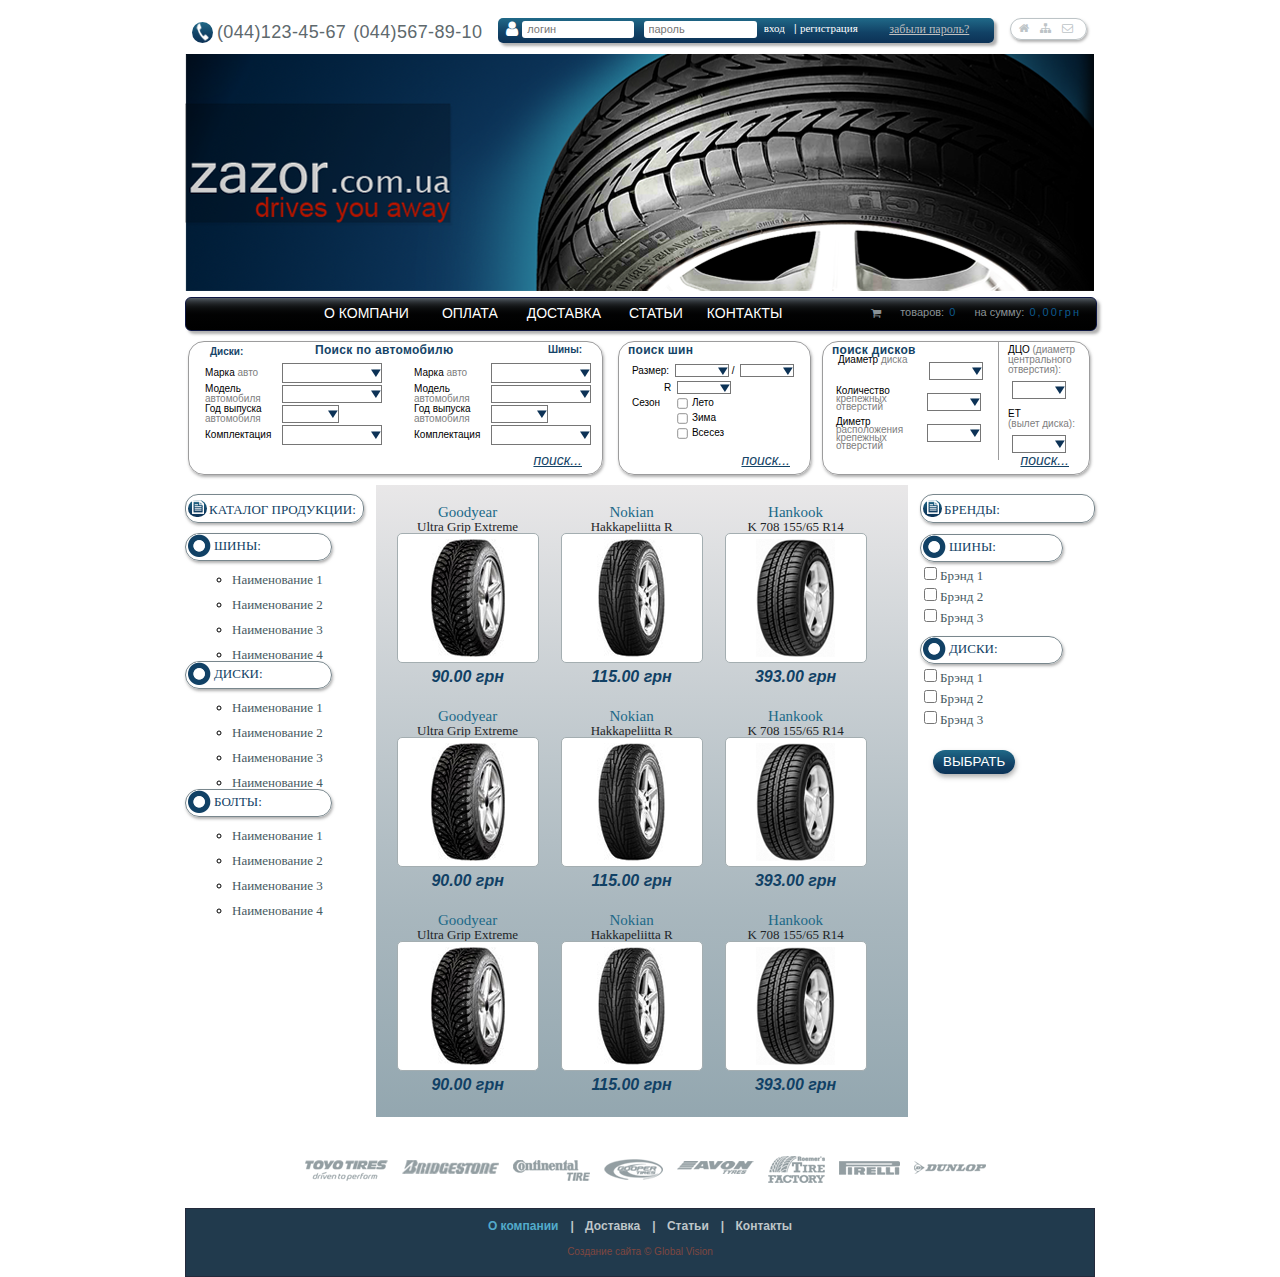
<file: index.html>
<!DOCTYPE html>
<html lang="en">
<head>
	<meta charset="UTF-8">
	<link rel="stylesheet" href="css/reset.css">
	<link rel="stylesheet" href="css/style.css">
	<link href="http://maxcdn.bootstrapcdn.com/font-awesome/4.1.0/css/font-awesome.min.css" rel="stylesheet">
	<title>Document</title>
</head>
<body>
<div class="wrapper">
	
<header>
	<div id="phone">
		<img src="img/phone.png">
	</div>
	<span>(044)123-45-67</span>
	<span>(044)567-89-10</span>
	<div id="login">
		<form action="#" method="POST">
			<i class="fa fa-user" id="user-icon" aria-hidden="true"></i>
			<input type="text" name="login" placeholder="логин"></input>
			<input type="password" name="password" placeholder="пароль"></input>
			<!--<a href="#">вход</a>-->
			<input type="submit" value="вход" class="enter">

			<span class=devider>|</span><a href="#">регистрация</a>
			<a href="#" class="fogot_pass">забыли пароль?</a>
		</form>
	</div>
	<div class="hot-pages">
		<i class="fa fa-home" aria-hidden="true"></i>
		<i class="fa fa-sitemap" aria-hidden="true"></i>
		<i class="fa fa-envelope-o" aria-hidden="true"></i>
	</div>
	<img src="img/head.png" id="head">
</header>
<nav>
	<div class="infocart">
	<i class="fa fa-shopping-cart" aria-hidden="true"></i>
	<span>товаров:</span>
	0
	<span>на сумму:</span>
	0,00грн
	</div>
	<ul>
		<a href="#"><li id="aboutus">О КОМПАНИ</li></a>
		<a href="#"><li id="pay">ОПЛАТА</li></a>
		<a href="#"><li id="delivery">ДОСТАВКА</li></a>
		<a href="#"><li id="articles">СТАТЬИ</li></a>
		<a href="#"><li id="contacts">КОНТАКТЫ</li></a>
	</ul>
</nav>
<div class="filter">
	<div class="bycar">
		<span class="disks">Диски:</span>
		<span class="wheels">Шины:</span>
		<h2>Поиск по автомобилю</h2>

		<section class="lside">
			<label for="ltype" class="singleline">Марка <span class="marked">авто</span></label>
				<select name="ltype" class="cool">
					<option></option>
					<option>Toyota</option>
					<option>Audi</option>
					<option>BMW</option>
				</select>
			<label for="lmodel">Модель <span class="marked">автомобиля</span></label>
				<select name="lmodel" class="cool">
					<option></option>
					<option>Sedan</option>
					<option>Hach Back</option>
					<option>Cabriolet</option>
				</select>
			<label for="lbuiltyear">Год выпуска <span class="marked">автомобиля</span></label>
				<select name="lbuiltyear">
					<option></option>
					<option>2016</option>
					<option>2015</option>
					<option>2014</option>
				</select>
			<label for="lcomplectation" class="singleline">Комплектация</label>
				<select name="lcomplectation" class="cool">
					<option></option>
					<option>Вилюр</option>
					<option>Кожа</option>
					<option>Кож-зам</option>
				</select>
		</section>
		
		<section class="rside">
			<label for="rtype" class="singleline">Марка <span class="marked">авто</span></label>
				<select name="rtype" class="cool">
					<option></option>
					<option>Toyota</option>
					<option>Audi</option>
					<option>BMW</option>
				</select>
			<label for="rmodel">Модель <span class="marked">автомобиля</span></label>
				<select name="rmodel" class="cool">
					<option></option>
					<option>Sedan</option>
					<option>Hach Back</option>
					<option>Cabriolet</option>
				</select>
			<label for="rbuiltyear">Год выпуска <span class="marked">автомобиля</span></label>
				<select name="rbuiltyear">
					<option></option>
					<option>2016</option>
					<option>2015</option>
					<option>2014</option>
				</select>
			<label for="rcomplectation" class="singleline">Комплектация</label>
				<select name="rcomplectation" class="cool">
					<option></option>
					<option>Вилюр</option>
					<option>Кожа</option>
					<option>Кож-зам</option>
				</select>
		</section>
		<div class="find">поиск...</div>



	</div>
	<div class="bywheels"><h2>поиск шин</h2>
			<label for="wheelsizea" class="singleline">Размер: </label>
				<select name="wheelsizea">
					<option></option>
					<option>145</option>
					<option>150</option>
					<option>155</option>
				</select>
				/
				<select name="wheelsizeb">
					<option></option>
					<option>145</option>
					<option>150</option>
					<option>155</option>
				</select>
			<label for="wheelradius" class="ssingleline">R </label>
				<select name="wheelradius" class="whileradius">
					<option></option>
					<option>15</option>
					<option>16</option>
					<option>17</option>
				</select><br>
			<label for="wheelseason">Сезон </label>
				<section class="checkboxes">
				<label for="summer"><input type="checkbox" name="summer">Лето</label>
				<label for="winter"><input type="checkbox" name="winter">Зима</label>
				<label for="allseason"><input type="checkbox" name="allseason">Всесез</label>
				</section>
		<div class="find">поиск...</div>
	</div>
	<div class="bydisks">
		<section class="ldisks">
		<h2>поиск дисков</h2>
			<label for="wheeldiam" class="ssingleline">Диаметр <span class="marked">диска</span></label>
				<select name="wheeldiam" class="wheeldiam">
					<option></option>
					<option>15</option>
					<option>16</option>
					<option>17</option>
				</select><br>
			<label for="wheelholders">Количество <span class="marked">крепежных отверстий</span></label>
				<select name="wheelholders" class="wheeldiam">
					<option></option>
					<option>15</option>
					<option>16</option>
					<option>17</option>
				</select>
			<label for="diamholders">Диметр <span class="marked">расположения крепежных отверстий</span></label>
				<select name="diamholders" class="wheeldiam">
					<option></option>
					<option>8</option>
					<option>9</option>
					<option>10</option>
				</select>
		</section>
		<section class="rdisks">
			<label for="dco">ДЦО <span class="marked">(диаметр центрального отверстия):</span></label>
				<select name="dco" class="wheel">
					<option></option>
					<option>8</option>
					<option>9</option>
					<option>10</option>
				</select>
			<label for="et">ET <br><span class="marked">(вылет диска):</span></label>
				<select name="dco" class="wheel">
					<option></option>
					<option>8</option>
					<option>9</option>
					<option>10</option>
				</select>
		</section>
		<div class="find">поиск...</div>
	</div>
</div>
<div class="mbody">
<aside class="asideleft">
	<div class="title">Каталог продукции:</div>
	<div class="subtitle">Шины:</div>
	<ul>
		<li><a href="#">Наименование 1</a></li>
		<li><a href="#">Наименование 2</a></li>
		<li><a href="#">Наименование 3</a></li>
		<li><a href="#">Наименование 4</a></li>
	</ul>
	<div class="subtitle">Диски:</div>
	<ul>
		<li><a href="#">Наименование 1</a></li>
		<li><a href="#">Наименование 2</a></li>
		<li><a href="#">Наименование 3</a></li>
		<li><a href="#">Наименование 4</a></li>
	</ul>
	<div class="subtitle">Болты:</div>
	<ul>
		<li><a href="#">Наименование 1</a></li>
		<li><a href="#">Наименование 2</a></li>
		<li><a href="#">Наименование 3</a></li>
		<li><a href="#">Наименование 4</a></li>
	</ul>
</aside>
<main>
	<figure>
		<figcaption>Goodyear</figcaption>
		<p>Ultra Grip Extreme</p>
		<div class="imgwheel"><img src="img/wheel1.png"></div>
		<span>90.00 грн</span>
	</figure>
	<figure>
		<figcaption>Nokian</figcaption>
		<p>Hakkapeliitta R</p>
		<div class="imgwheel"><img src="img/wheel2.png"></div>
		<span>115.00 грн</span>
	</figure>
	<figure>
		<figcaption>Hankook</figcaption>
		<p>K 708 155/65 R14</p>
		<div class="imgwheel"><img src="img/wheel3.png"></div>
		<span>393.00 грн</span>
	</figure>
<figure>
		<figcaption>Goodyear</figcaption>
		<p>Ultra Grip Extreme</p>
		<div class="imgwheel"><img src="img/wheel1.png"></div>
		<span>90.00 грн</span>
	</figure>
	<figure>
		<figcaption>Nokian</figcaption>
		<p>Hakkapeliitta R</p>
		<div class="imgwheel"><img src="img/wheel2.png"></div>
		<span>115.00 грн</span>
	</figure>
	<figure>
		<figcaption>Hankook</figcaption>
		<p>K 708 155/65 R14</p>
		<div class="imgwheel"><img src="img/wheel3.png"></div>
		<span>393.00 грн</span>
	</figure>
	<figure>
		<figcaption>Goodyear</figcaption>
		<p>Ultra Grip Extreme</p>
		<div class="imgwheel"><img src="img/wheel1.png"></div>
		<span>90.00 грн</span>
	</figure>
	<figure>
		<figcaption>Nokian</figcaption>
		<p>Hakkapeliitta R</p>
		<div class="imgwheel"><img src="img/wheel2.png"></div>
		<span>115.00 грн</span>
	</figure>
	<figure>
		<figcaption>Hankook</figcaption>
		<p>K 708 155/65 R14</p>
		<div class="imgwheel"><img src="img/wheel3.png"></div>
		<span>393.00 грн</span>
	</figure>
</main>
<form class="asideright" action="#" method="POST">
	<div class="title">Бренды:</div>
	<div class="subtitle subtitle--right">Шины:</div>
	<ul>
		<li><input type="checkbox" name="chname1">Брэнд 1</li>
		<li><input type="checkbox" name="chname2">Брэнд 2</li>
		<li><input type="checkbox" name="chname3">Брэнд 3</li>
	</ul>
	<div class="subtitle subtitle--right">Диски:</div>
	<ul>
		<li><input type="checkbox" name="diname1">Брэнд 1</li>
		<li><input type="checkbox" name="diname2">Брэнд 2</li>
		<li><input type="checkbox" name="diname3">Брэнд 3</li>
	</ul>
	<input type="submit" value="Выбрать" class="check">
</form>
</div>
	<div class="partners">
		<a href="#" class="partner1"><img src="img/partner1.png" alt="" class="footerimg"></a>
		<a href="#" class="partner2"><img src="img/partner2.png" alt="" class="footerimg"></a>
		<a href="#" class="partner7"><img src="img/partner7.png" alt="" class="footerimg"></a>
		<a href="#" class="partner5"><img src="img/partner5.png" alt="" class="footerimg"></a>

		<a href="#" class="partner4"><img src="img/partner4.png" alt="" class="footerimg"></a>
		<a href="#" class="partner3"><img src="img/partner3.png" alt="" class="footerimg"></a>
		<a href="#" class="partner6"><img src="img/partner6.png" alt="" class="footerimg"></a>
		<a href="#" class="partner8"><img src="img/partner8.png" alt="" class="footerimg"></a>
	</div>
<footer>
	<div class="footermenu">
		<a href="#" class="active">О компании</a>
		<a href="#">Доставка</a>
		<a href="#">Статьи</a>
		<a href="#">Контакты</a>
	</div>
	<copyright>Создание сайта &copy; Global Vision</copyright>
</footer>
</div>
</body>
</html>
</file>
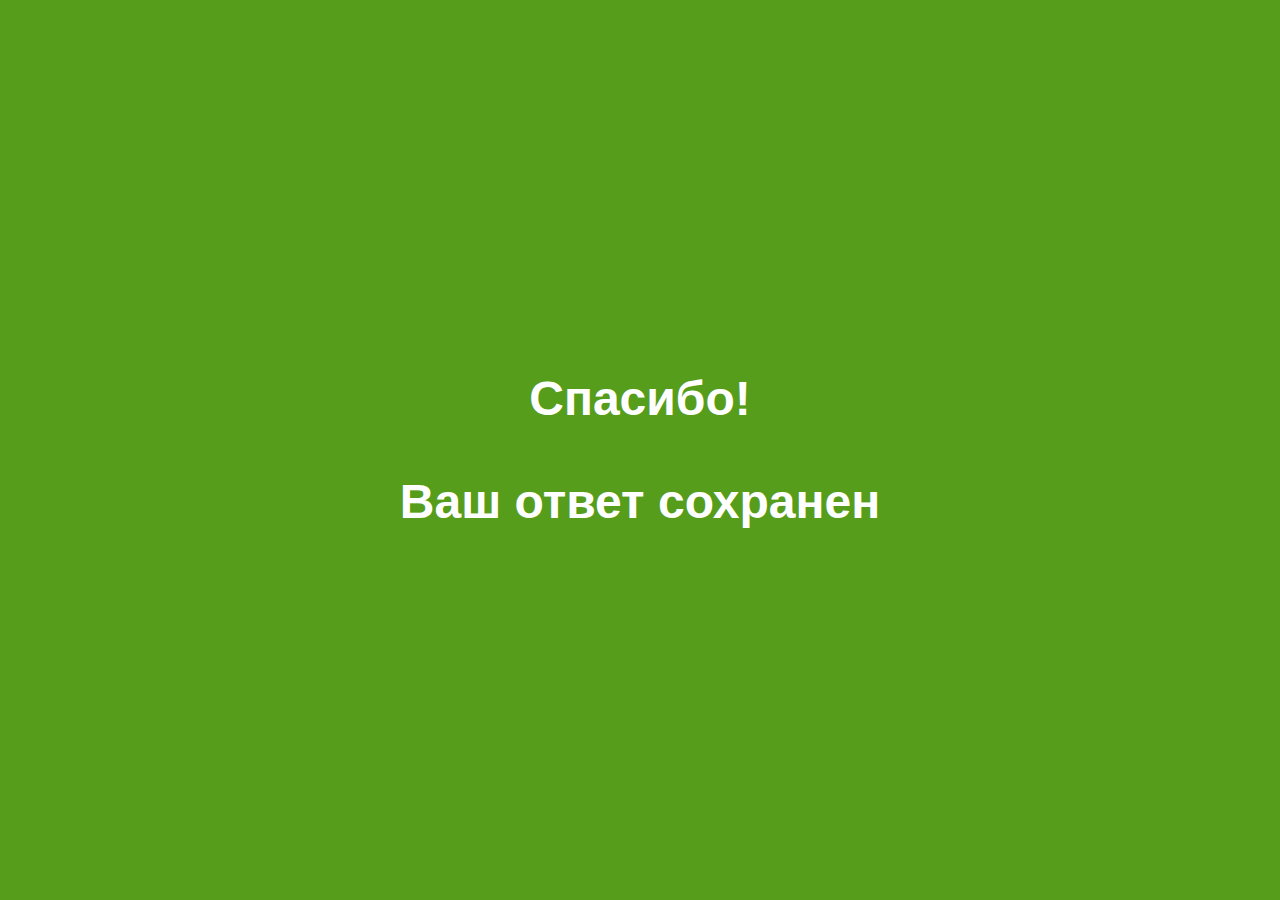
<file: thankyou.html>
<!doctype=html>
<html>
<head>
<meta charset="utf-8">
</head>
<body style="margin:0 !important;padding:0 !important;font-family:Arial !important;font-size:15px !important;font-family:Arial;"><div style="display:table;border: none;height: 100%;width: 100%;position:absolute;background: #569d1b;">
<div style="color:#FFFFFF;font-size:48px;font-weight: bolder;display:table-cell;vertical-align:middle;text-align:center"><p>Спасибо!</p><p>Ваш ответ сохранен</p></div></div></body>
</html>
</file>
<file: css/style.css>
.wrapper{
	width:910px;
	margin:0px auto;
}
	header{
		display:flex;
		justify-content: flex-start;
		flex-flow: row;
		flex-wrap: wrap;
	}
	header #phone{
		background: linear-gradient(to bottom, #206988 0%,#114165 59%,#0c3256 100%);
		width:21px;
		height:21px;
		border-radius: 21px;
		margin-top: 22px;
		margin-left: 7px;
	}
	header #phone img{
		margin: 0px 3px;
	}
	header span{
		color:#5e696d;
		font-family: Arial;
		font-size: 18px;
		margin: 23px 3px 0px 4px;
		letter-spacing: 0.02em;
	}
	#login{
		margin:18px 0px 0px 13px;
		background: linear-gradient(to bottom, #206988 0%,#114165 59%,#0c3256 100%);
		box-shadow: 3px 3px 3px rgba(150,150,150,0.75);
		border-radius: 5px;
		width: 496px;
/*206988*/
	}
	#head{
		margin-top: 11px;
	}
	input[type=text],input[type=password]{
		font-size: 11px;
		vertical-align: top;
		margin-top: 3px;
		border: 0px;
		border-radius: 3px;
		width:102px;
		padding: 0px 5px;
		line-height: 17px;
	}
	input[type="password"]{
		margin-left:5px;
		width: 103px;
		margin-right: 3px;
	}
	form {
		font-size: 17px;
		/*line-height: 23px;*/
	}
	form a{
		text-decoration: none;
		font-family: "Lucida Sans Unicode";
		font-size: 11px;
		color: white;
		/*margin-left: 4px;*/
	}
	.enter{
		text-decoration: none;
		font-family: "Lucida Sans Unicode";
		font-size: 11px;
		color: white;
		margin-left: 4px;
		padding: 0px;
		margin: 0px;
		background-color: transparent;
		border: 0px;
	}
	nav{
		border:1px solid #0d1642;
		border-radius:6px;
		background: linear-gradient(to top, #000000 0%, 87%,#576068 100%);
		box-shadow: 3px 3px 3px rgba(150,150,150,0.75);
		/*background-color: #888;*/
		height:32px;
		width:100%;
		margin:6px 0px 0px 0px;
	}
	nav ul{
		display:flex;
		margin-left: 120px;
		margin-top: 2px;
	}
	nav ul a{
		text-decoration: none;
	}
	nav ul li{
		/*background: linear-gradient(to bottom, #206988 0%,#114165 59%,#0c3256 100%);*/
		border-radius: 16px;
		color:white;
		font-family: "Lucida Sans Unicode",Arial;
		font-size: 14px;
		cursor: pointer;
	}
	nav ul:hover li{
		background: none;
	}
	nav ul li:hover{
		background: linear-gradient(to bottom, #206988 0%,#114165 59%,#0c3256 100%);
	}
	nav ul #aboutus{
		/*background-color: #999;
		border:1px solid red;*/
		padding:6px 18px;
	}
	nav ul #pay{
		padding: 6px 15px;
	}
	nav ul #delivery{
		padding: 6px 14px;
	}
	nav ul #articles{
		padding: 6px 14px;
	}
	nav ul #contacts{
		padding: 6px 10px;
	}
	nav ul .li{
		/*background-color: #999;*/
		border-radius: 16px;
		border:1px solid red;
		color:white;
		padding:8px 16px;
		font-family: "Lucida Sans Unicode",Arial;
		font-size: 14px;
	}
	.menu-active{
		background: linear-gradient(to bottom, #206988 0%,#114165 59%,#0c3256 100%);
	}
	#user-icon{
		color:white;
		margin-left: 8px;
		display: block;
		float: left;
		top: 2px;
		position: relative;
		margin-right: 4px;
	}
	.devider{
		margin-left:5px;
		font-size:10px;
		color:white;
	}
	.fogot_pass{
		color:#bfbfbf;
		text-decoration: underline;
		display: block;
		width: 94px;
		float: right;
		margin-top: 5px;
		font-size: 12px;
		margin-right: 11px;
	}
	.hot-pages{
		border:1px solid #bdc4c7;
		border-radius: 20px;
		height: 20px;
		margin-left: 16px;
		position: relative;
		top: 18px;
		top: 18px;
		min-width: 67px;
		padding: 0px 0px 0px 8px;
		font-size: 11px;
		line-height: 19px;
		letter-spacing: 4px;
		color:#bdc4c7;
		box-shadow:1px 2px 3px rgba(150,150,150,0.75);
	}
	.infocart{
		color:#0d5a8f;
		font-family: "Arial";
		float: right;
		top: 9px;
		position: relative;
		font-size: 11px;
		right: 15px;
		letter-spacing: 2px;
	}
	.infocart span{
		color:#8a9296;
		margin-left:12px;
		letter-spacing: 0px;
	}
	.fa-shopping-cart{
		color:#8a9296;
		font-size: 20px;
		line-height: 10px;
		vertical-align: middle;
	}
	.filter{
		height:154px;
		display:flex;
		flex-flow: row;
	}
	.filter div{
		/*border: 1px solid blue;
		/*margin-left:5px;*/
		border-radius: 16px;
		font-size: 10px;
	}
	.filter h2{
		/*text-decoration: bold;*/
		color:#154467;
		font-family: Arial;
		font-size:12px;
		font-weight: 900;
		letter-spacing: 0.3px;
		margin-left: 9px;
		margin-top: 2px;
	}
	.filter select.cool{
		width:100px;
	}
	.filter select{
		font-size: 10px;
		margin: 1px 0px;
		width:57px;
		overflow: hidden;
		overflow: -moz-hidden-unscrollable;
		background: url(../img/arrow_down.png) no-repeat right white;
		appearance:none;
			-moz-appearance:none; /* Firefox */
			-webkit-appearance:none; /* Safari and Chrome */
		display: inline-block;
		position:relative;
	}
	.filter div.bycar{
		width: 413px;
		margin: 10px 3px;
		border: 1px solid #9c9c9d;
		box-shadow:1px 2px 3px rgba(150,150,150,0.75);
		position: relative;
	}
	.bycar h2{
		margin-left: 126px;
		margin-bottom: 6px;
	}
	.bycar label{
		width: 75px;
		font-family: arial;
		margin-left: 16px;
		margin-right: 2px;
	}
	.marked{
		color:gray;
	}
	.bycar .singleline{
		line-height: 22px;
	}
	.lside,.rside{
		width:204px;
		display: flex;
		flex-flow: row wrap;
	}
	.lside{
		float:left;
	}
	.rside{
		float:right;
	}
	.bywheels{
		width: 191px;
		margin: 10px 6px 10px 12px;
		border: 1px solid #9c9c9d;
		box-shadow:1px 2px 3px rgba(150,150,150,0.75);
		font-family: Arial;
		font-size: 12px;
		position:relative;
	}
	.bywheels label{
		margin-left: 13px;
	}
	.bywheels label.ssingleline{
		margin-left:45px;
	}
	.bywheels select{
		width: 54px;
		margin-top: 8px;
		margin-left: 3px;
	}
	.bywheels select.whileradius{
		margin-top:3px;
	}
	.checkboxes{
		display: inline-flex;
		flex-flow: column;
		width: 70px;
		margin-left: -4px;
		margin-top: 3px;
	}
	section.checkboxes label{
		margin-top: -4px;
	}
	section.checkboxes input[type=checkbox]{
		transform: scale(0.8);
		vertical-align: middle;
	}

	.bydisks{
		width: 266px;
		margin: 10px 0px 10px 5px;
		border: 1px solid #9c9c9d;
		box-shadow:1px 2px 3px rgba(150,150,150,0.75);
		font-family: Arial;
		font-size: 12px;
		position:relative;
	}
	.bydisks label.ssingleline{
		margin-left:15px;
		line-height: -moz-block-height;
	}
	.bydisks select{
		width: 54px;
		height: 18px;
		margin-top: 6px;
		margin-left: 13px;
		margin-bottom: 7px;
	}
	.ldisks,.rdisks{
		display: flex;
		flex-flow: row wrap;
	}
	.ldisks{
		float:left;
		width:172px;
	}
	.ldisks label{
		width: 78px;
margin-left: 13px;
line-height: 8px;
	}
	.rdisks{
		float:right;
		width:90px;
		border-left: 1px solid #9c9c9d;
	}
	.rdisks label{
		margin-left: 9px;
		margin-top: 3px;
	}





	.disks{
		float: left;
		color:#154468;
		font-size: 10px;
		font-family: Arial;
		font-weight: 900;
		margin: 5px 21px;
	}
	.wheels{
		float: right;
		color:#154468;
		font-size: 10px;
		font-family: Arial;
		font-weight: 900;
		margin: 3px 20px;
	}
	.filter div.find{
		color:#154467;
		font-family: Arial;
		font-size: 14px;
		font-style: italic;
		text-decoration: underline;
		float: right;
		margin-right: 20px;
		position: absolute;
		bottom: 7px;
		right: 0px;
	}
	.mbody{
		display: flex;
		flex-flow: row;
	}
	aside{
		width: 305px;
	}
	aside.asideleft{
		margin-right: 12px;
	}
	.asideright{
		margin-left: 12px;
	}
	.title{
		color:#114165;
		font-family: "Lucida Sans Unicode";
		font-size: 13px;
		text-transform: uppercase;
		border: 1px solid #79878d;
		box-shadow:1px 2px 3px rgba(150,150,150,0.75);
		border-radius: 13px;
		padding: 5px 0px 6px 0px;
		margin-top: 9px;
		margin-bottom: 10px;
	}
	.title:before{
		content:url(../img/title2.png);
		background: #206988;
		background: linear-gradient(to bottom, #206988 0%,#114165 59%,#0c3256 100%);
		border:0px;
		border-radius: 14px;
		padding: 2px 3px 0px 4px;
		margin: 0px 2px 0px 2px;
		/*background-image: url(img/title1.png);*/
	}
	.subtitle{
		color:#114165;
		font-family: "Lucida Sans Unicode";
		font-size: 13px;
		text-transform: uppercase;
		border: 1px solid #79878d;
		box-shadow:1px 2px 3px rgba(150,150,150,0.75);
		border-radius: 32px;
		padding: 0px 0px 0px 0px;
		margin-top: 0px;
		margin-right: 32px;
	}
	.subtitle:before{
		content:url(../img/title3.png);
		/*background: #206988;
		background: linear-gradient(to bottom, #206988 0%,#114165 59%,#0c3256 100%);
		border:0px;
		border-radius: 14px;*/
		padding: 0px 2px 0px 0px;
		margin: 0px 2px 0px 2px;
		/*background-image: url(img/title1.png);*/
				display: inline-block;
		width: 22px;
		line-height: 14px;
		vertical-align: middle;
	}
	aside li{
		margin-top:12px;

		margin-left: 47px;
		/*list-style-image:url('');*/
		list-style-type: circle;
		font-family: "Lucida Sans Unicode"; 
		font-size: 13px;
	}
	aside li a{
		display:inline-block;
	}
	.asideright li{
		/*
		list-style-image:url('../img/checkbox.png');
		list-style-type: circle;
		margin-top:8px;
		margin-left: 47px;
		*/
		margin-top: 2px;
		width: 175px;
		font-size: 13px;
		font-family: "Lucida Sans Unicode"; 
		color: #465961;
	}

.subtitle--right{
	margin-top: 11px;
}


	aside li:hover{
		text-decoration:underline;
		font-style: italic;
		color:#0c3256;
		font-weight : bold;
	}
	aside li a{
		text-decoration:none;
		color:#465961;
	}
	aside li a:hover{
		color:#0c3256;
	}
	main{
		display: flex;
		flex-flow: wrap row;
		/*width:910px;/*910 -2x305 = 300*/
		width: 875px;
		padding: 10px;
		/*background: linear-gradient(to bottom, #234b5d 0%, 57%,#c9cfd1 100%);*/
		background: linear-gradient(to top, rgba(35,75,93,0.49) 0%, 57%,rgba(210,207,209,0.49) 100%);
	}
	main figure{
		/*border:1px solid red;*/
		width: 142px;
		margin: 10px 11px 14px;
	}
	main figure figcaption{
		color:#206988;
		font-family: "Lucida Sans Unicode";
		font-size: 15px;
		text-align: center;
	}
	main figure p{
		color:#1f2528;
		font-family: "Lucida Sans Unicode";
		font-size: 13px;
		text-align: center;
	}
	main figure .imgwheel{
		background-color: #fff;
		text-align: center;
		border:1px solid #a4aeb1;
		border-radius: 5px;
		position: relative;
		height: 128px;
	}
	main figure img{
		position: absolute;
		margin: auto;
		top: 0px;
		bottom: 0px;
		left:0px;
		right:0px;
	}
	main figure span{
		color:#114165;
		font-family:"Arial";
		font-size: 16px;
		font-weight: bold;
		font-style: italic;
		text-align: center;
		display:block;
		margin-top: 6px;
	}
	.partners{
		text-align:center;
		margin-top: 30px;
		position: relative;
	}
	.partners a{
		margin-left:10px;
		position: relative;
	}
.partners .partner1{
	top:7px;
}
.partners .partner2{
	top:0px;
}
.partners .partner7{
	top:7px;
}
.partners .partner5{
	top:6px;
}
.partners .partner4{
	top:0px;
}
.partners .partner3{
	top:9px;
}
.partners .partner6{
	top:1px;
}
.partners .partner8{
	top:0px;
}
	footer{
		background-color: #213a4d;
		border:1px solid #242a3c;
		text-align: center;
		margin-top:31px;
		height: 67px;
	}
	footer .footermenu{
		margin-top: 8px;
	}
	footer .footermenu a{
		color:#bec6c9;
		font-family: "Arial";
		font-size: 12px;
		text-decoration: none;
		font-weight: 600;
		/*margin-top:5px;
		padding:0px 10px;
		line-height: 34px;*/
	}
	footer .footermenu a:not(:first-child){
		/*border-left:2px solid #bec6c9;*/
	}
footer .footermenu a:not(:first-child):before{
	content:"| ";
	margin:8px;
}
footer a.active,footer a:hover{
	color:#52abcb;
}
footer copyright{
	color:#7f4740;
	font-family: "Arial";
	font-size: 10px;
	margin-top: 14px;
display: block;
}
.check{
	border:0px;
	border-radius: 30px;
	background: linear-gradient(to bottom, #206988 0%,#114165 59%,#0c3256 100%);
	color:#FFF;
	margin-top: 23px;
	line-height: 24px;
	margin-left: 13px;
	padding: 0px 10px;
	text-transform: uppercase;
	box-shadow: 1px 3px 5px rgba(150,150,150,0.75);
}
</file>
